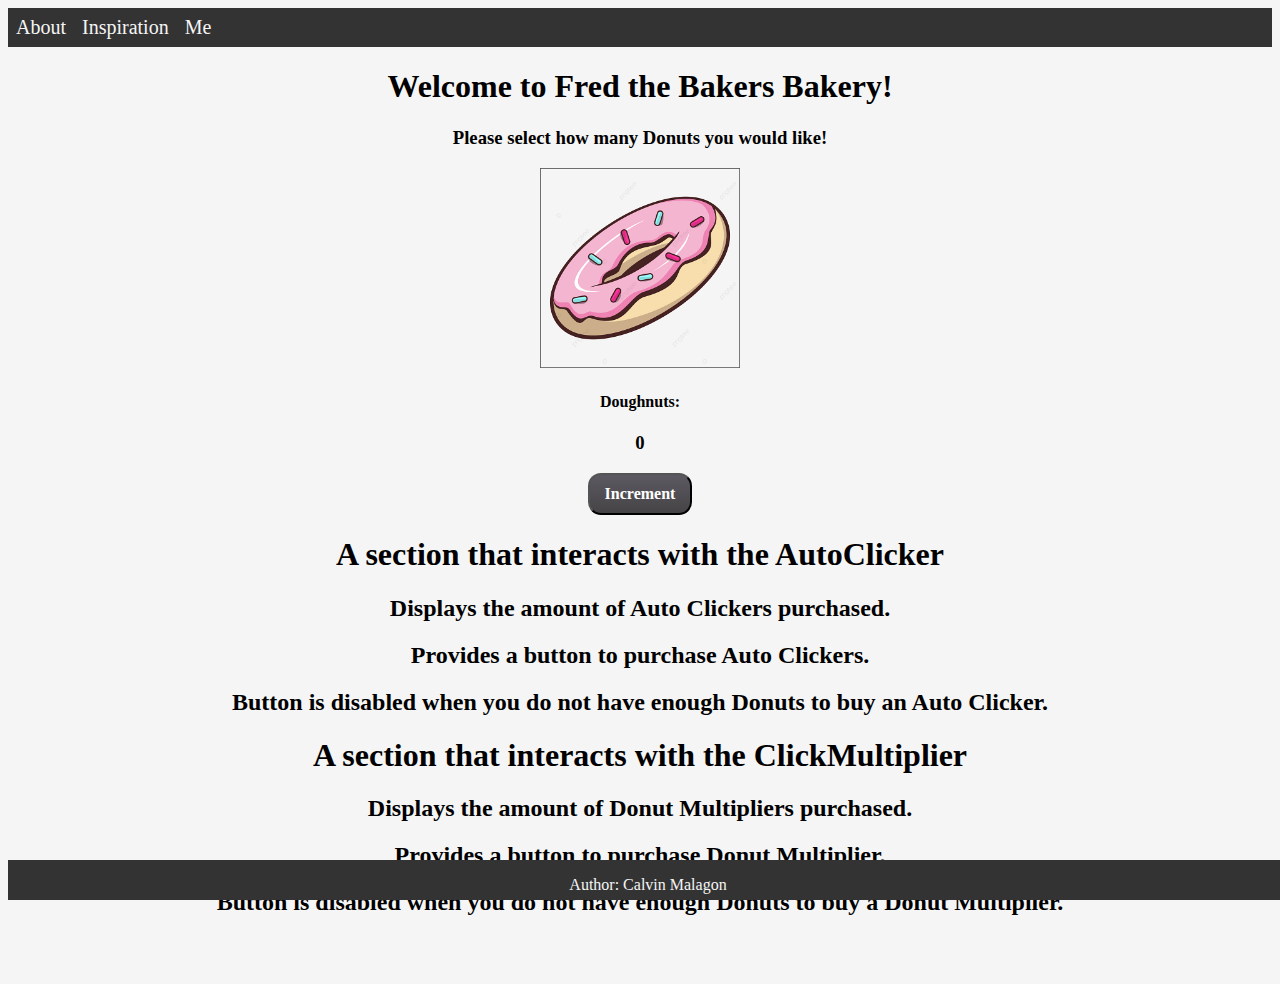
<file: index.html>
<!DOCTYPE html>
<html lang="en">
<title>Doughnut Game</title>
<head>
    <link rel="stylesheet" type="text/css" href="styling.css" />
    <meta charset="utf-8" />
    <meta name="viewport" content="width=device-width, initial-scale=1" />
    <link rel="stylesheet" type="text/css" href="styling.css" />
</head>
<header>
    <nav id="navbar">
        <ul>
            <li><a href='about.html'>About</a></li>
            <li><a href='inspiration.html'>Inspiration</a></li>
            <li><a href='me.html'>Me</a></li>
        </ul>
    </nav>
</header>
<body>
    <div id="page-container">
        <div id="content-wrap">
            <div class="welcome">
                <h1>Welcome to Fred the Bakers Bakery!</h1>
                <h3>Please select how many Donuts you would like!</h3>
            </div>
            <section>
                <div class="section-1">
                    <!--Section that handles click
                    Contains a button that can be clicked to make donuts.
                    Displays the amount of Donuts made.-->
                    <div class="doughnuts">
                        <img class="doughnut-img" src="images/donuts.jpg" alt="doughnuts" />
                        <div class="donut-info">
                            <h4>Doughnuts: </h4>
                            <h3 id="donut-count">0</h3>
                            <button class="button" id="increment-donut" type="button">Increment</button>
                        </div>
                    </div>
                </div>
            </section>
            <section>
                <div class="section-2">
                    <h1>A section that interacts with the AutoClicker</h1>
                    <h2>Displays the amount of Auto Clickers purchased.</h2>
                    <h2>Provides a button to purchase Auto Clickers.</h2>
                    <h2>Button is disabled when you do not have enough Donuts to buy an Auto Clicker.</h2>
                </div>
            </section>
            <section>
                <div class="section-3">
                    <h1>A section that interacts with the ClickMultiplier</h1>
                   <h2>Displays the amount of Donut Multipliers purchased.</h2>
                    <h2>Provides a button to purchase Donut Multiplier.</h2>
                   <h2>Button is disabled when you do not have enough Donuts to buy a Donut Multiplier.</h2>
                </div>
            </section>
        </div>
    </div>
    <script src="DonutMaker.js"></script>
</body>
<footer><p>Author: Calvin Malagon</p></footer>
</html>
</file>
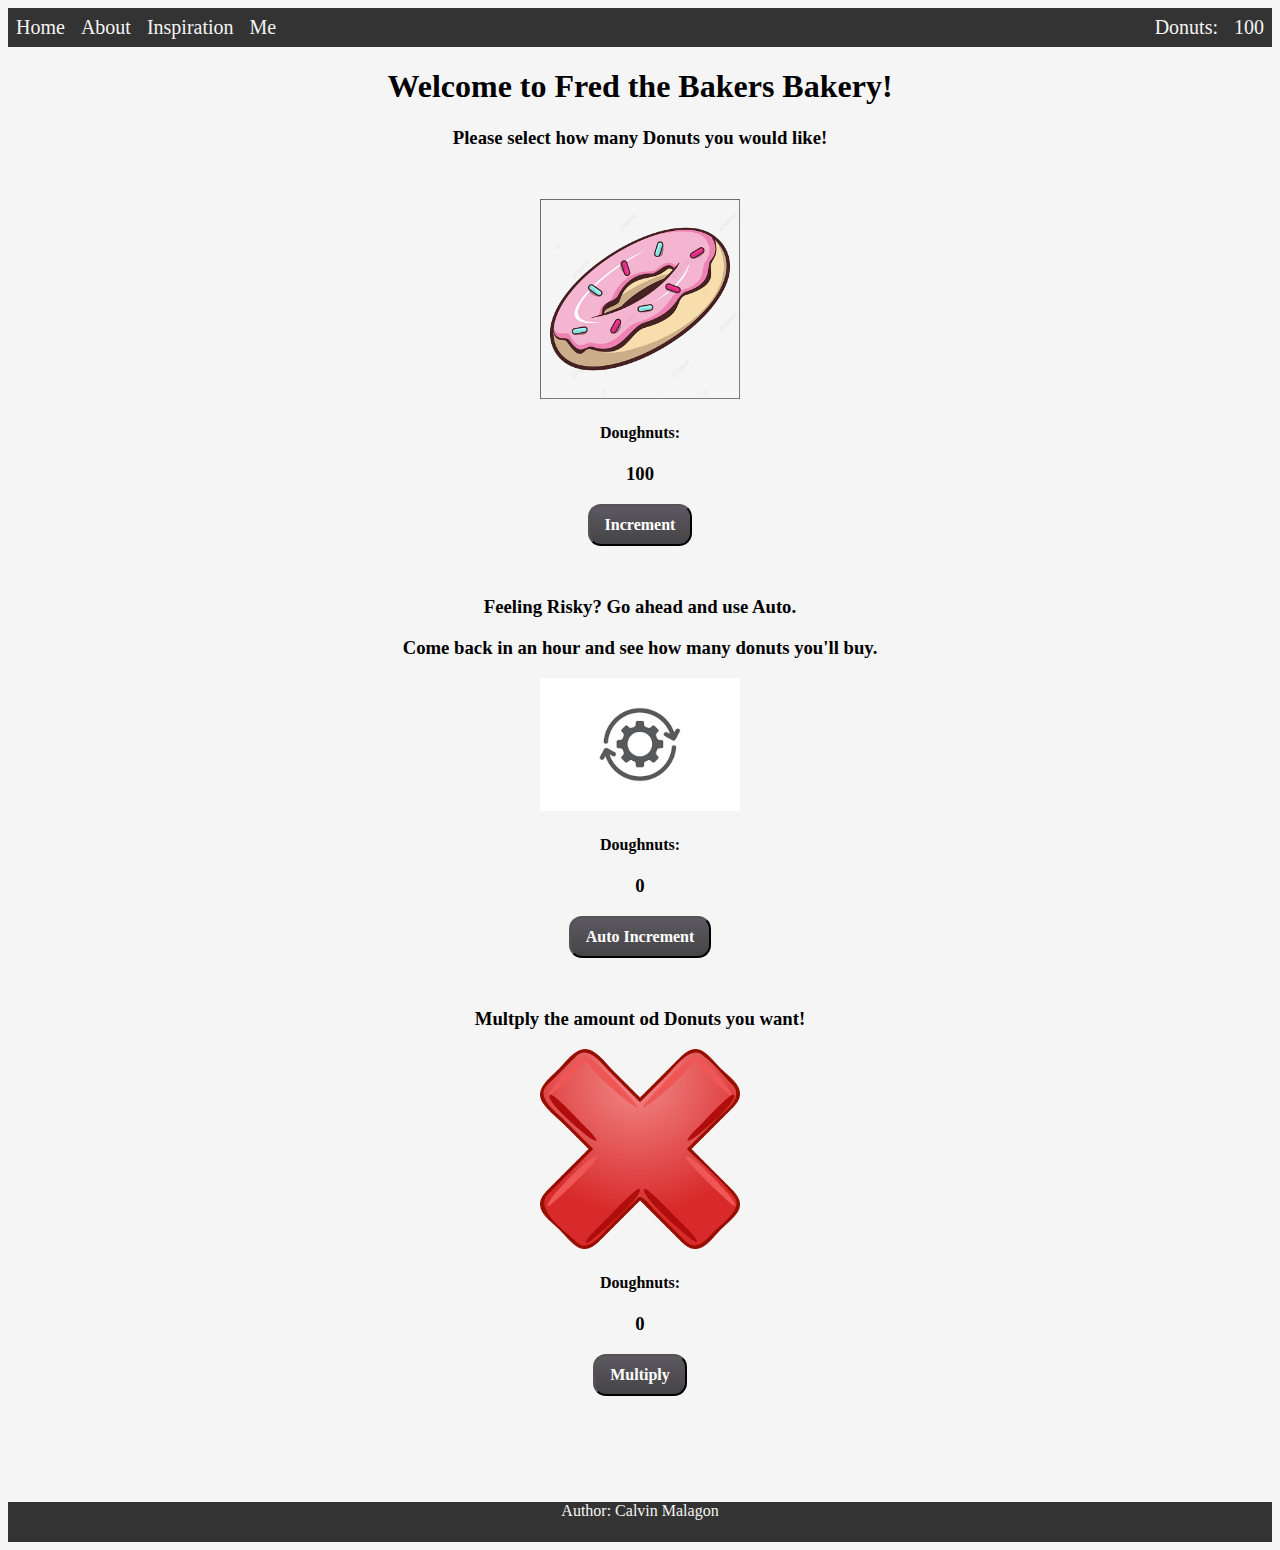
<file: pages/index.html>
<!DOCTYPE html>
<html lang="en">
<title>Doughnut Game</title>
<head>
    <meta charset="utf-8" />
    <meta name="viewport" content="width=device-width, initial-scale=1" />
    <link rel="stylesheet" type="text/css" href="../style/customStyling.css" />
</head>
<header>
    <nav id="navbar">
        <ul>
            <li><a href='./index.html'>Home</a></li>
            <li><a href='./about.html'>About</a></li>
            <li><a href='./inspiration.html'>Inspiration</a></li>
            <li><a href='./me.html'>Me</a></li>
            <div class="tracker-container">
                <a>Donuts: </a>
                <a id="tracker-count">0</a>
            </div>
        </ul>
    </nav>
</header>
<body>
    <div id="page-container">
        <div id="content-wrap">
            <div class="welcome">
                <h1>Welcome to Fred the Bakers Bakery!</h1>
                <h3>Please select how many Donuts you would like!</h3>
            </div>

            <section>
                <div class="section-1">
                    <!--Section that handles click
                    Contains a button that can be clicked to make donuts.
                    Displays the amount of Donuts made.-->
                    <div class="doughnuts">
                        <img class="images" src="../images/donuts.jpg" alt="doughnuts" />
                        <div class="donut-info">
                            <h4>Doughnuts: </h4>
                            <h3 id="donut-count">0</h3>
                            <button class="button" id="increment-donut" type="button">Increment</button>
                        </div>
                    </div>
                </div>
            </section>
            <section>
                <div class="section-2">
                    <!--A section that interacts with the AutoClicker
                    Displays the amount of Auto Clickers purchased.
                    Provides a button to purchase Auto Clickers.
                    Button is disabled when you do not have enough Donuts to buy an Auto Clicker.-->
                    <div class="auto-donuts">
                        <h3>Feeling Risky? Go ahead and use Auto.</h3>
                        <h3>Come back in an hour and see how many donuts you'll buy.</h3> 
                        <img class="images" src="../images/automatic.png" alt="auto" />
                        <div class="donut-info">
                            <h4>Doughnuts: </h4>
                            <h3 id="auto-count">0</h3>
                            <button class="button" id="increment-auto-count" type="button">Auto Increment</button>
                        </div>
                    </div>
                </div>
            </section>
            <section>
                <div class="section-3">
                    <!--A section that interacts with the ClickMultiplier
                   Displays the amount of Donut Multipliers purchased.
                    Provides a button to purchase Donut Multiplier.
                   Button is disabled when you do not have enough Donuts to buy a Donut Multiplier-->
                   <div class="auto-donuts">
                    <h3>Multply the amount od Donuts you want!</h3>
                    <img class="images" src="../images/Multiply.webp" alt="auto" />
                    <div class="donut-info">
                        <h4>Doughnuts: </h4>
                        <h3 id="multiply-count">0</h3>
                        <button class="button" id="increment-multiply-count" type="button">Multiply</button>
                    </div>
                </div>
                </div>
            </section>
        </div>
    </div>
    <script src="../logic/DonutMaker.js"></script>
</body>
<footer><p>Author: Calvin Malagon</p></footer>
</html>
</file>
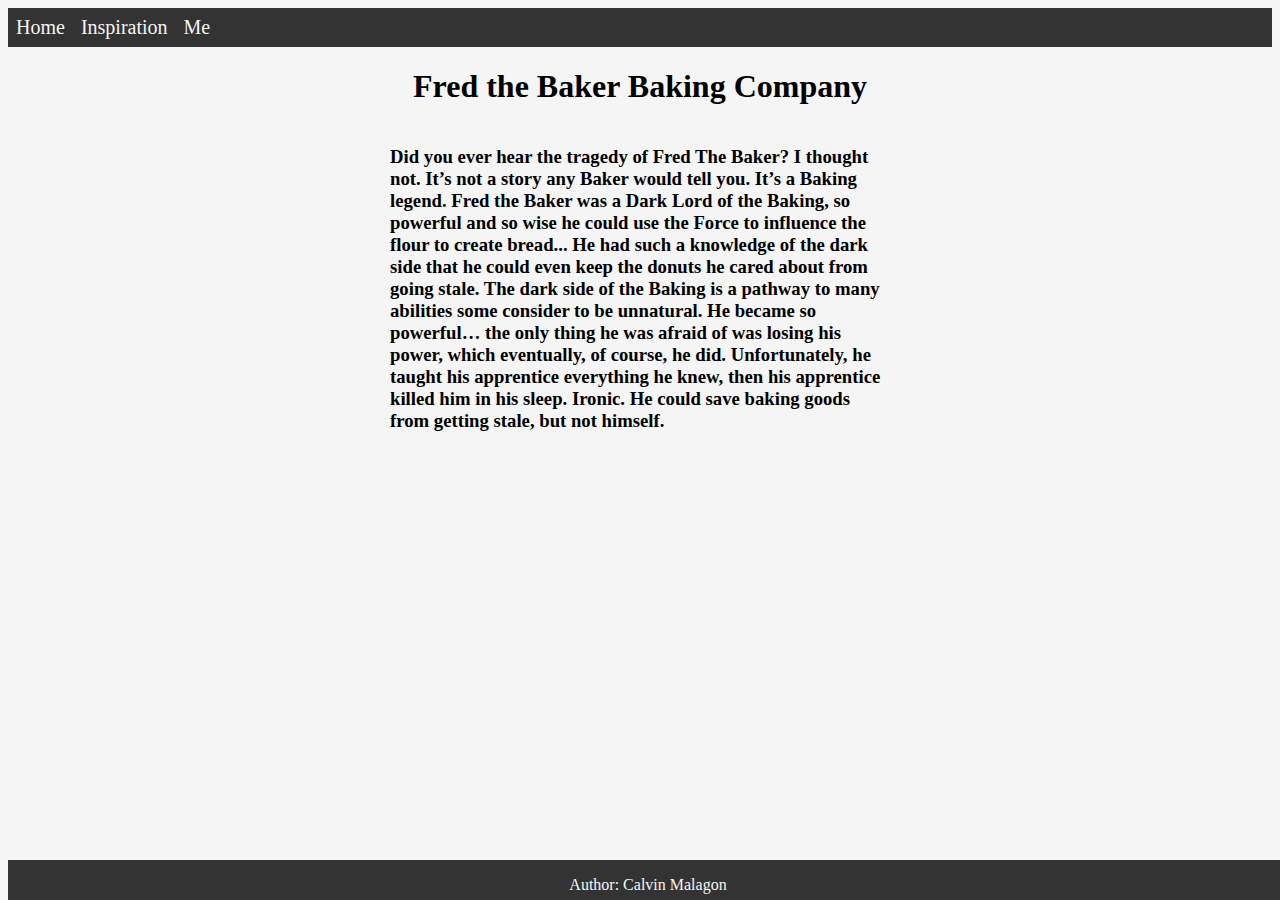
<file: about.html>
<!DOCTYPE html>
<html lang="en">
<head>
    <meta charset="UTF-8">
    <meta name="viewport" content="width=device-width, initial-scale=1.0">
    <title>Fred the Baker Baking Company</title>
    <link rel="stylesheet" type="text/css" href="styling.css" />
</head>
<header>
    <nav id="navbar">
        <ul>
            <li><a href='index.html'>Home</a></li>
            <li><a href='inspiration.html'>Inspiration</a></li>
            <li><a href='me.html'>Me</a></li>
        </ul>
    </nav>
</header>
<body>
    <div id="page-container">
        <div id="content-wrap">
            <h1 style="text-align: center;">Fred the Baker Baking Company</h1>
            <div class="summaryContainer">
                <h3 id="summary">Did you ever hear the tragedy of Fred The Baker? 
                    I thought not. It’s not a story any Baker would tell you. It’s a Baking legend. 
                    Fred the Baker was a Dark Lord of the Baking, so powerful and so wise he could 
                    use the Force to influence the flour to create bread... He had such a 
                    knowledge of the dark side that he could even keep the donuts he cared about 
                    from going stale. The dark side of the Baking is a pathway to many abilities some 
                    consider to be unnatural. He became so powerful… the only thing he was afraid 
                    of was losing his power, which eventually, of course, he did. Unfortunately, he 
                    taught his apprentice everything he knew, then his apprentice killed him in his 
                    sleep. Ironic. He could save baking goods from getting stale, but not himself.</h3>
            </div>
        </div>
    </div>
</body>
<footer><p>Author: Calvin Malagon</p></footer>
</html>
</file>
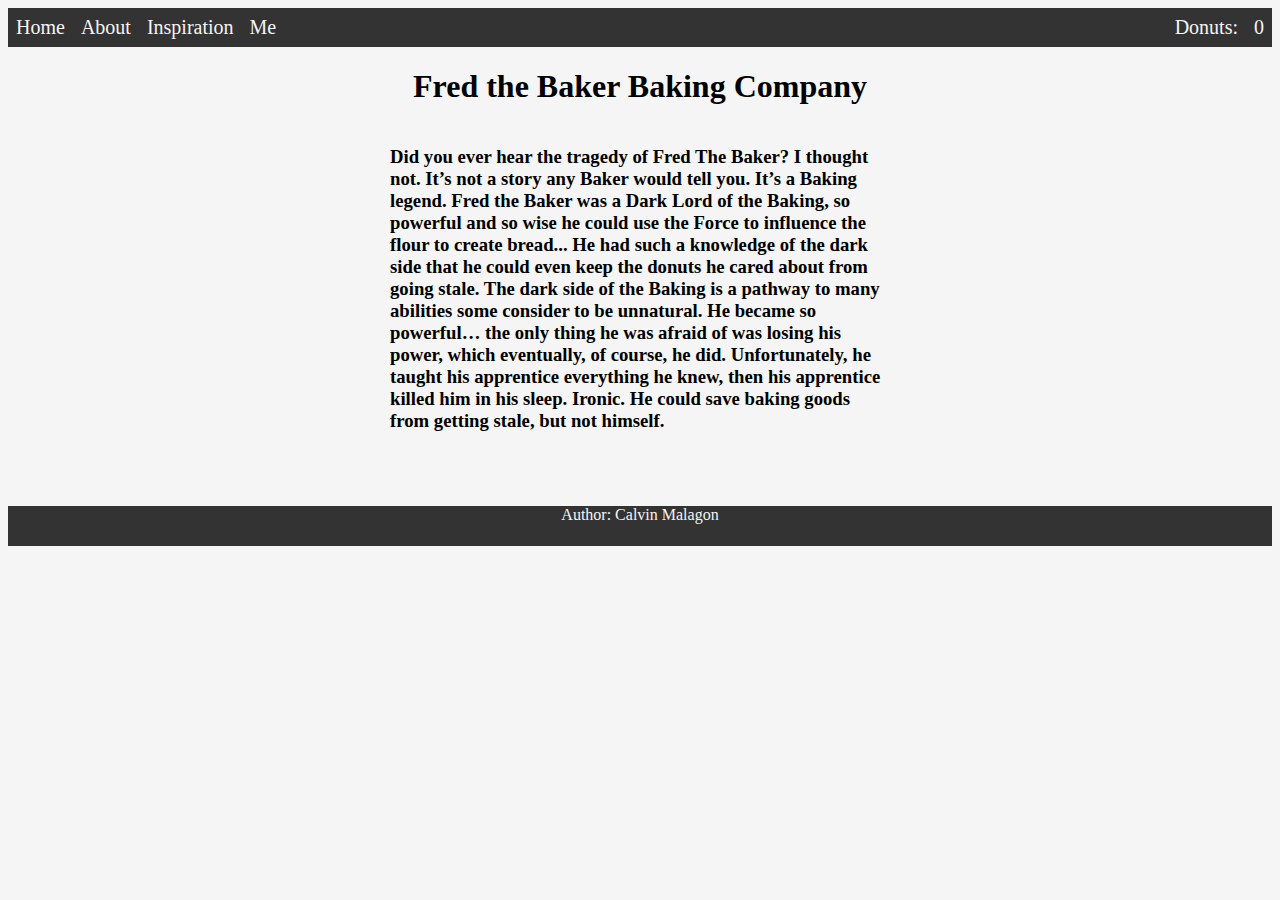
<file: pages/about.html>
<!DOCTYPE html>
<html lang="en">
<head>
    <meta charset="UTF-8">
    <meta name="viewport" content="width=device-width, initial-scale=1.0">
    <title>Fred the Baker Baking Company</title>
    <link rel="stylesheet" type="text/css" href="../style/customStyling.css" />
</head>
<header>
    <nav id="navbar">
        <ul>
            <li><a href='./index.html'>Home</a></li>
            <li><a href='./about.html'>About</a></li>
            <li><a href='./inspiration.html'>Inspiration</a></li>
            <li><a href='./me.html'>Me</a></li>
            <div class="tracker-container">
                <a>Donuts: </a>
                <a id="tracker-count">0</a>
            </div>
        </ul>
    </nav>
</header>
<body>
    <div id="page-container">
        <div id="content-wrap">
            <h1 style="text-align: center;">Fred the Baker Baking Company</h1>
            <div class="summaryContainer">
                <h3 id="summary">Did you ever hear the tragedy of Fred The Baker? 
                    I thought not. It’s not a story any Baker would tell you. It’s a Baking legend. 
                    Fred the Baker was a Dark Lord of the Baking, so powerful and so wise he could 
                    use the Force to influence the flour to create bread... He had such a 
                    knowledge of the dark side that he could even keep the donuts he cared about 
                    from going stale. The dark side of the Baking is a pathway to many abilities some 
                    consider to be unnatural. He became so powerful… the only thing he was afraid 
                    of was losing his power, which eventually, of course, he did. Unfortunately, he 
                    taught his apprentice everything he knew, then his apprentice killed him in his 
                    sleep. Ironic. He could save baking goods from getting stale, but not himself.</h3>
            </div>
        </div>
    </div>
    <script src="../logic/DonutMaker.js"></script>
</body>
<footer><p>Author: Calvin Malagon</p></footer>
</html>
</file>
<file: styling.css>
#page-container {
    position: relative;
    min-height: 100%;
    
}

#content-wrap {
    padding-bottom: 2.5rem;
}

#navbar {
    display: flex;
    background-color: #333;
    top: 0;
    max-width: 100%;
}

li {
    float: left;
}

li a:hover {
    background-color: #107322;
}

a {
    display: block;
    padding: 8px;
    font-size: 20px;
    text-decoration: none;
    color: whitesmoke;
}

ul {
    list-style-type: none;
    background-color: #333;
    margin: 0;
    padding: 0;
    overflow: hidden;
}

body {
    background-color: whitesmoke;
    overflow-x: hidden;
}

.section-1, .section-2, .section-3 {
    text-align: center;
    
}

#donut-count{
    text-align: center;
}

.button {
    background:linear-gradient(to bottom, #5b5861 5%, #454445 100%);
	background-color:#8ca0c2;
	border-radius:13px;
	display:inline-block;
	cursor:pointer;
	color:#ffffff;
	font-family:Times New Roman;
	font-size:16px;
	font-weight:bold;
	padding:10px 15px;
	text-decoration:none;
}

.button:hover {
    background:linear-gradient(to bottom, #479e47 5%, #92c28c 100%);
	background-color:#476e9e;
}

.summaryContainer {
    display: flex;
    justify-content: center;
}

.welcome {
    text-align: center;
}

.doughnut-img {
    width: 200px;
    height: 200px'
}

#summary {
    width: 500px;
}

footer {
    text-align: center;
    position: absolute;
    bottom: 0;
    width: 100%;
    height: 2.5rem;
    background-color: #333;
    color: whitesmoke;
    font-size: medium;
    vertical-align: middle;
}
</file>
<file: style/customStyling.css>
#page-container {
    position: relative;
    
}

#content-wrap {
    padding-bottom: 2.5rem;
}

#navbar {
    flex-direction: row;
    background-color: #333;
    top: 0;
    max-width: 100%;
}

li {
    float: left;
}

li a:hover {
    background-color: #107322;
}

a {
    display: block;
    padding: 8px;
    font-size: 20px;
    text-decoration: none;
    color: whitesmoke;
}

.tracker-container{
    float: right;
    color: whitesmoke;
    display: flex !important;
}

ul {
    list-style-type: none;
    background-color: #333;
    margin: 0;
    padding: 0;
    overflow: hidden;
}

body {
    background-color: whitesmoke;
    overflow-x: hidden;
}

.section-1, .section-2, .section-3 {
    text-align: center;
    margin-top: 50px;
    margin-bottom: 50px;
}


.button {
    background:linear-gradient(to bottom, #5b5861 5%, #454445 100%);
	background-color:#8ca0c2;
	border-radius:13px;
	display:inline-block;
	cursor:pointer;
	color:#ffffff;
	font-family:Times New Roman;
	font-size:16px;
	font-weight:bold;
	padding:10px 15px;
	text-decoration:none;
}

.button:hover {
    background:linear-gradient(to bottom, #479e47 5%, #92c28c 100%);
	background-color:#476e9e;
}

.summaryContainer {
    display: flex;
    justify-content: center;
}

.welcome {
    text-align: center;
}

.images {
    width: 200px;
    height: 200px'
}


#summary {
    width: 500px;
}

footer {
    text-align: center;
    bottom: 0;
    width: 100%;
    height: 2.5rem;
    background-color: #333;
    color: whitesmoke;
    font-size: medium;
    vertical-align: middle;
}
</file>
